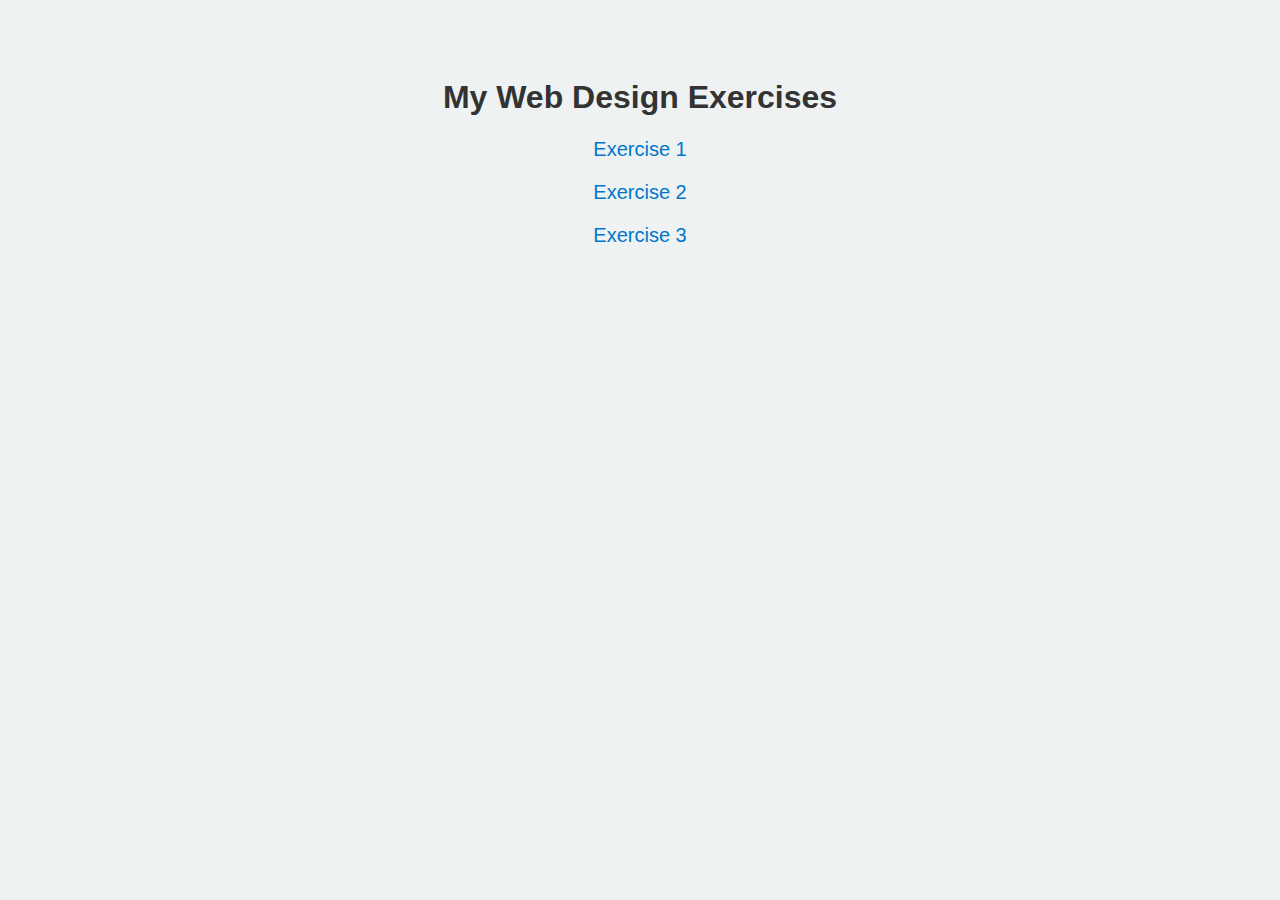
<file: index.html>
<!DOCTYPE html>
<html lang="en">
<head>
    <meta charset="UTF-8">
    <meta name="viewport" content="width=device-width, initial-scale=1.0">
    <title>My Exercises</title>
    <style>
        body {
            font-family: Arial, sans-serif;
            background-color: #eef2f3;
            text-align: center;
            padding: 50px;
        }
        h1 {
            color: #333;
        }
        a {
            display: block;
            margin: 20px;
            font-size: 20px;
            color: #0077cc;
            text-decoration: none;
        }
        a:hover {
            text-decoration: underline;
        }
    </style>
</head>
<body>
    <h1>My Web Design Exercises</h1>

    <a href="exercises/exercise1/index.html">Exercise 1</a>
    <a href="exercises/exercise2/index.html">Exercise 2</a>
    <a href="exercises/exercise3/index.html">Exercise 3</a>
</body>
</html>
</file>
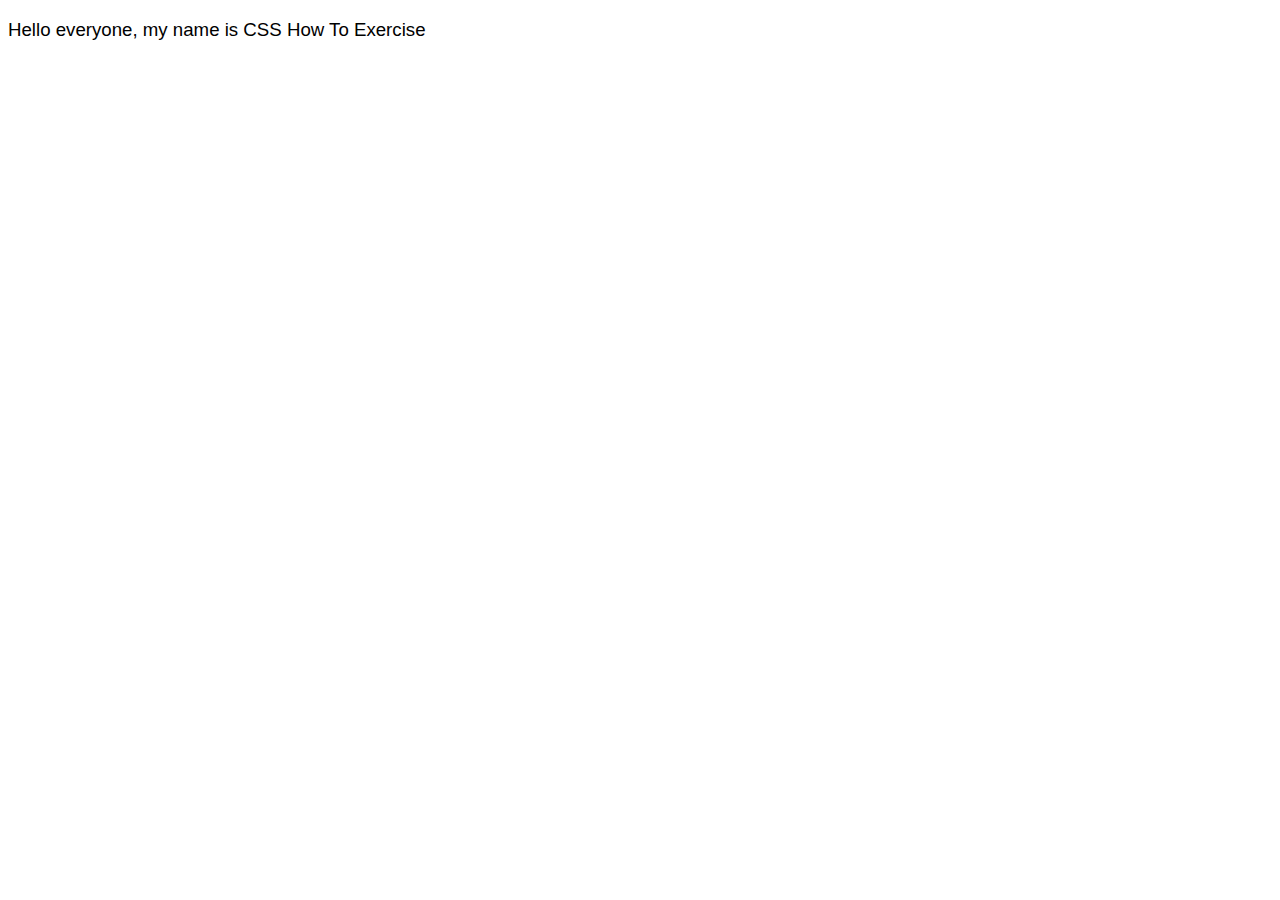
<file: exercises/exercise1/index.html>
<!DOCTYPE html>
<html lang="en">
<head>
    <meta charset="UTF-8">
    <meta name="viewport" content="width=device-width, initial-scale=1.0">
    <title>Exercise 1</title>
    <link rel="stylesheet" href="style.css">
</head>
<body>
    <p>Hello everyone, my name is CSS How To Exercise</p>
</body>
</html>
</file>
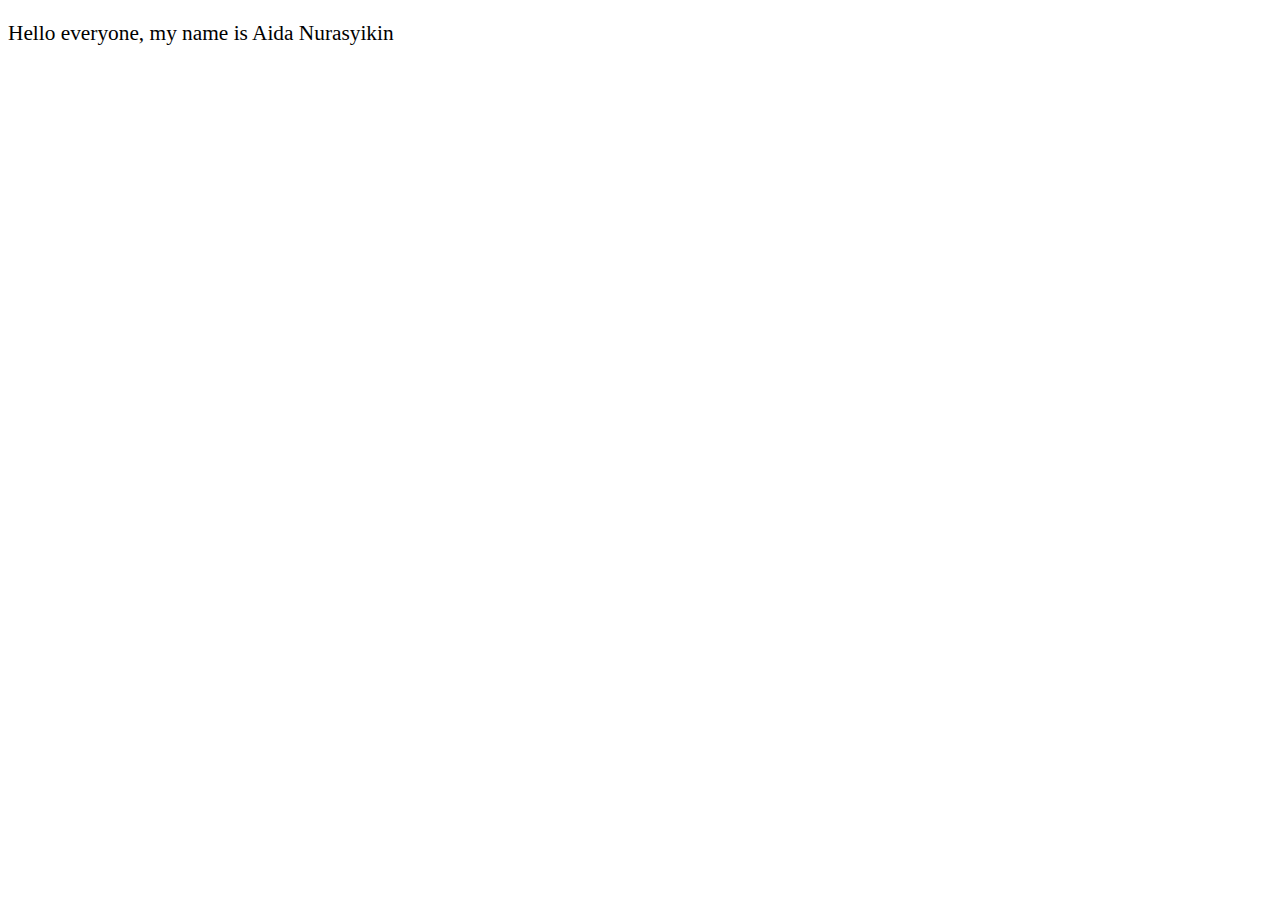
<file: exercises/exercise2/index.html>
<!DOCTYPE html>
<html lang="en">
<head>
    <meta charset="UTF-8">
    <meta name="viewport" content="width=device-width, initial-scale=1.0">
    <title>Exercise 2</title>
</head>
<body>
    <p style="font-family: 'Times New Roman', Times, serif; font-size: 16pt;">
        Hello everyone, my name is Aida Nurasyikin
    </p>
</body>
</html>
</file>
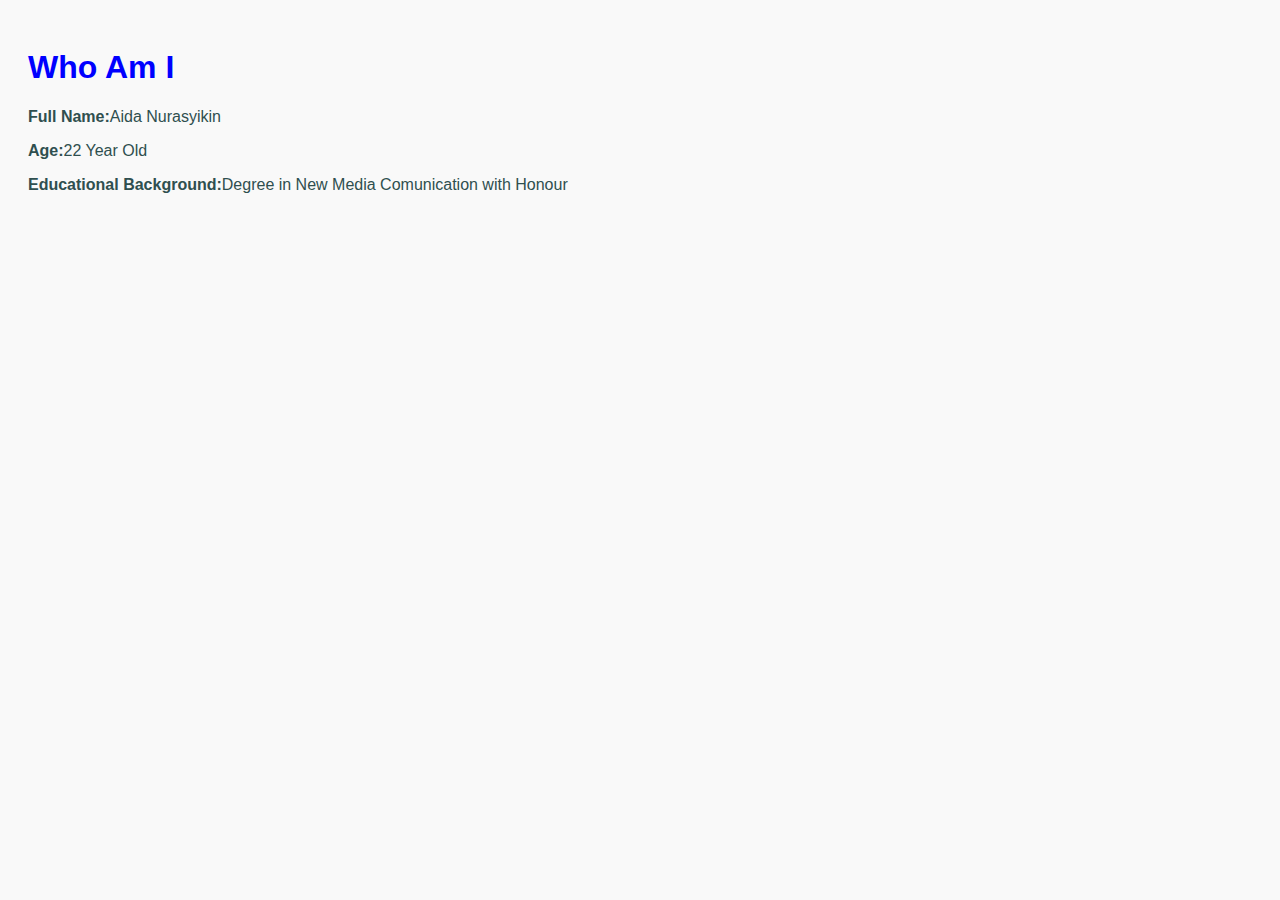
<file: exercises/exercise3/index.html>
<!DOCTYPE html>
<html lang="en">
<head>
    <meta charset="UTF-8">
    <meta name="viewport" content="width=device-width, initial-scale=1.0">
    <title>Who Am I</title>
    <style>
        body {
            font-family: Arial, sans-serif;
            background-color: #f9f9f9;
            padding: 20px;
        }
    </style>
    <link rel="stylesheet" href="style.css">
</head>
<body>
    <h1 style="color: blue;">Who Am I</h1>

    <p><strong>Full Name:</strong>Aida Nurasyikin</p>
    <p><strong>Age:</strong>22 Year Old</p>
    <p><strong>Educational Background:</strong>Degree in New Media Comunication with Honour</p>
</body>
</html>
</file>
<file: exercises/exercise1/style.css>
p {
    font-family: Verdana, sans-serif;
    font-size: 14pt;
}
</file>
<file: exercises/exercise3/style.css>
p {
    font-size: 16px;
    color: darkslategray;
}
</file>
